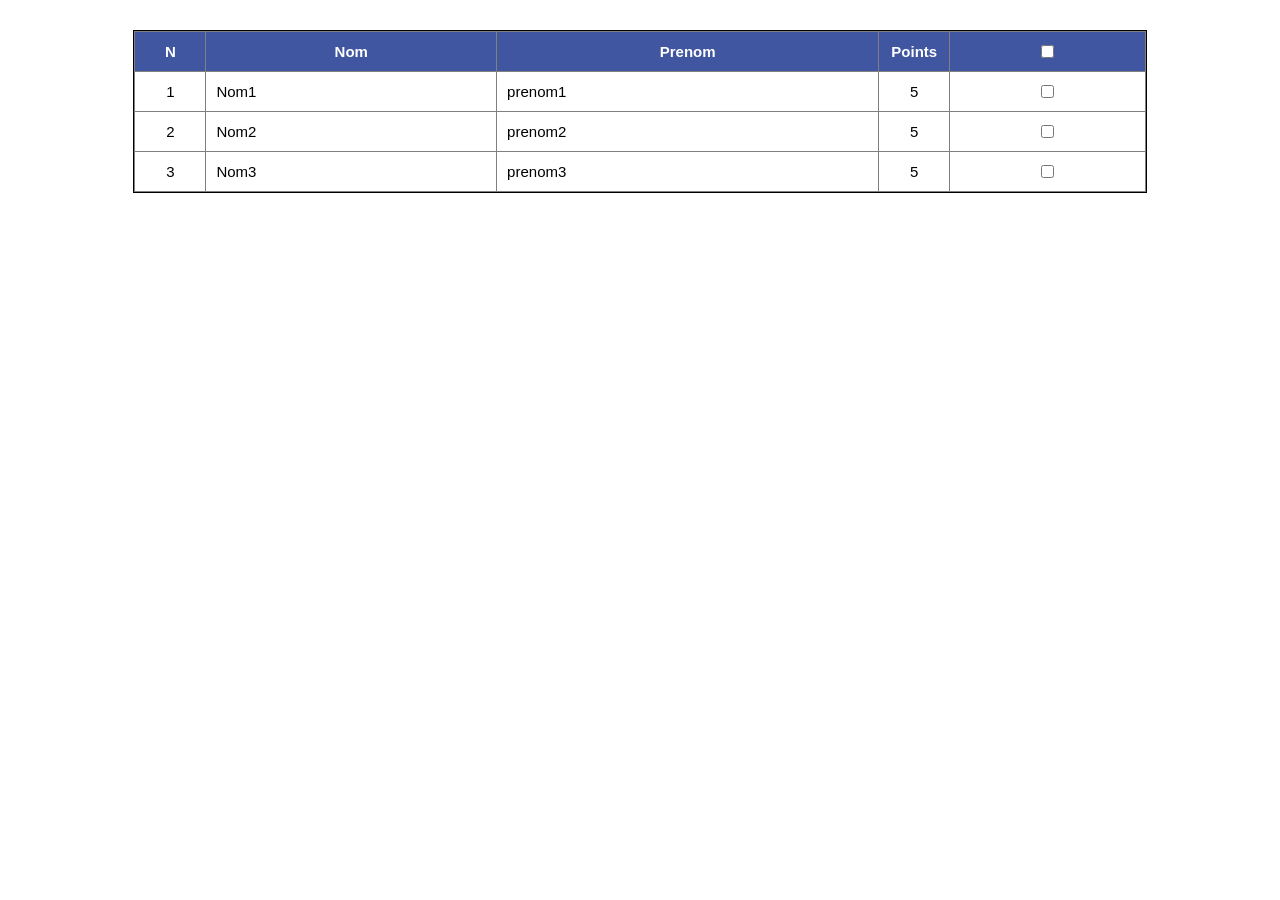
<file: etape1/index.html>
<!DOCTYPE html>
<html lang="fr">
<head>
<meta charset="utf-8">
<link rel="stylesheet" href="style.css">
</head>
<body>
    <div id="table_container">
    <table border="1">
        <thead>
            <tr>
            <th>N</th>
            <th>Nom</th>
            <th>Prenom</th>
            <th>Points</th>
            <th><input type="checkbox"/></th>
            </tr>
        </thead>
        <tbody>
            <tr>
                <td class="col_number">1</td>
                <td class="col_text">Nom1</td>
                <td class="col_text">prenom1</td>
                <td class="col_number">5</td>
                <td class="col_chkbox"><input type="checkbox"/></td>
            </tr>
            <tr>
                <td class="col_number">2</td>
                <td class="col_text" >Nom2</td>
                <td class="col_text">prenom2</td>
                <td class="col_number">5</td>
                <td class="col_chkbox"><input type="checkbox"/></td>
            </tr>
            <tr>
                <td class="col_number">3</td>
                <td class="col_text">Nom3</td>
                <td class="col_text">prenom3</td>
                <td class="col_number">5</td>
                <td class="col_chkbox"><input type="checkbox"/></td>
            </tr>
            
        </tbody>


    </table>
    </div>
</body>
</html>
</file>
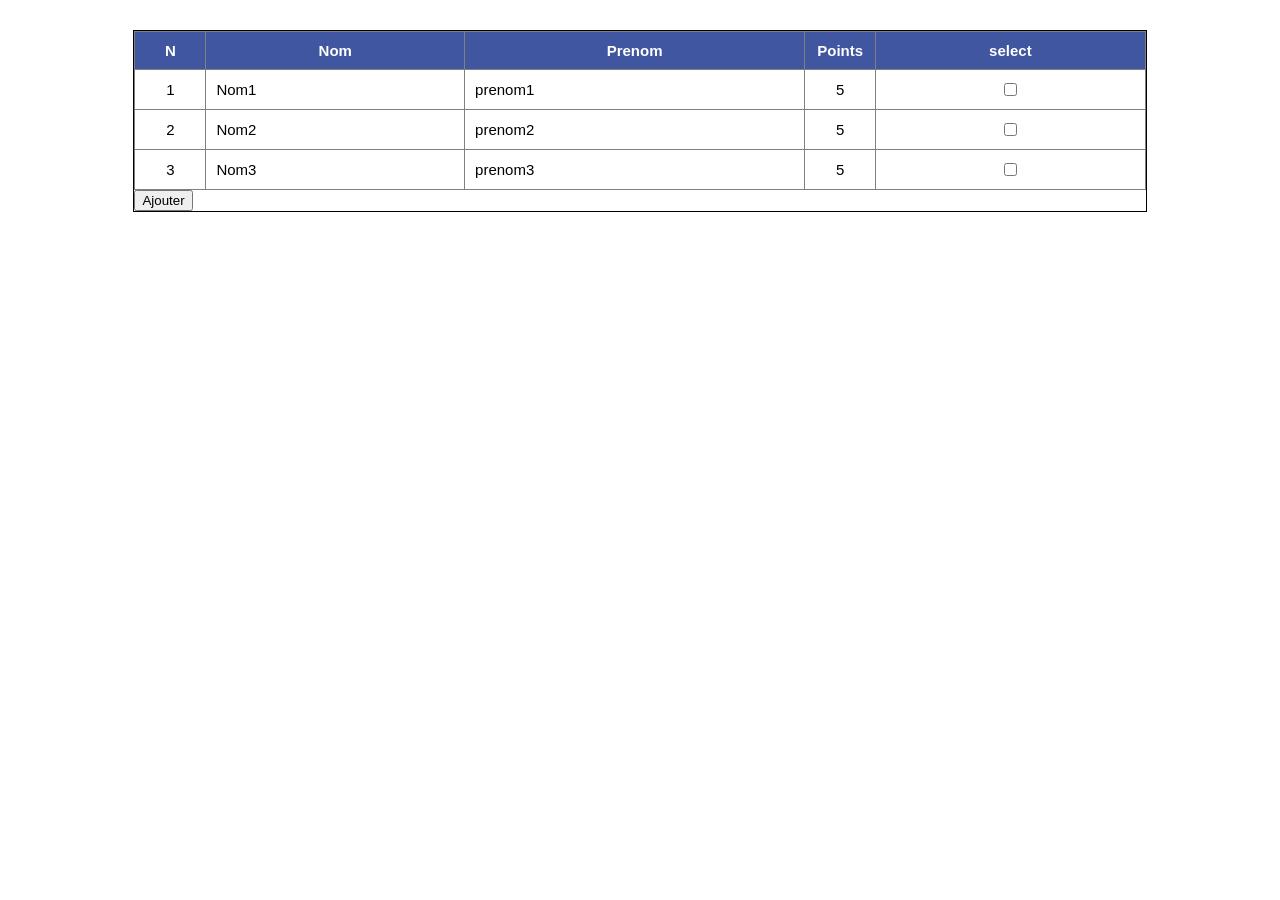
<file: etape2/index.html>
<!DOCTYPE html>
<html lang="fr">
<head>
<meta charset="utf-8">
<link rel="stylesheet" href="style.css">
<script src="script.js"></script>
</head>
<body>
    <div id="table_container">
    <table id="table" border="1">
        <thead>
            <tr>
            <th>N</th>
            <th>Nom</th>
            <th>Prenom</th>
            <th>Points</th>
            <th>select</th>
            </tr>
        </thead>
        <tbody>
            <tr>
                <td class="col_number">1</td>
                <td class="col_text">Nom1</td>
                <td class="col_text">prenom1</td>
                <td class="col_number">5</td>
                <td class="col_chkbox"><input type="checkbox"/></td>
            </tr>
            <tr>
                <td class="col_number">2</td>
                <td class="col_text" >Nom2</td>
                <td class="col_text">prenom2</td>
                <td class="col_number">5</td>
                <td class="col_chkbox"><input type="checkbox"/></td>
            </tr>
            <tr>
                <td class="col_number">3</td>
                <td class="col_text">Nom3</td>
                <td class="col_text">prenom3</td>
                <td class="col_number">5</td>
                <td class="col_chkbox"><input type="checkbox"/></td>
            </tr>
            
        </tbody>


    </table>
    <button onclick="doInsertRowTable(99, 'nom', 'prenom', 10)" >Ajouter</button>
    </div>
</body>
</html>
</file>
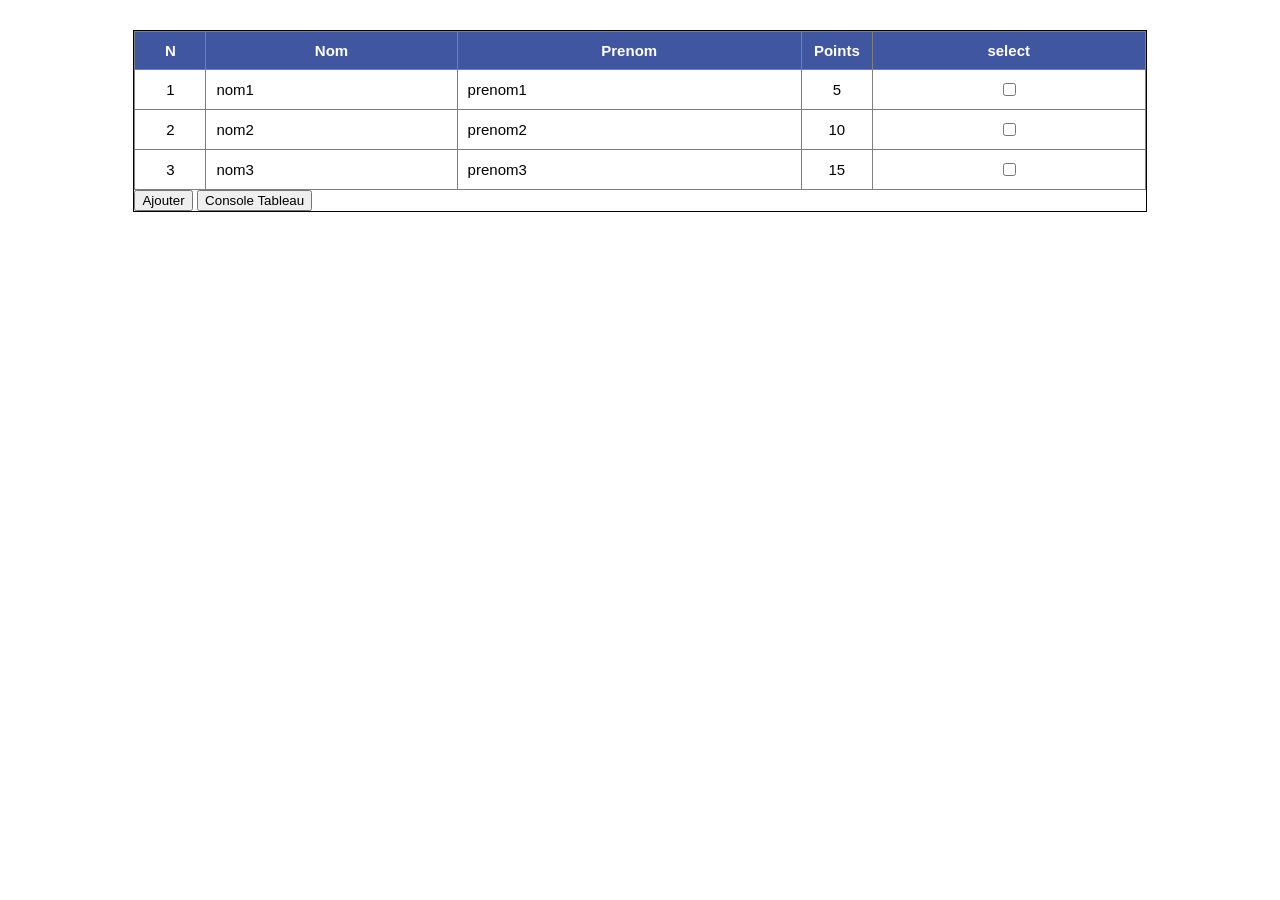
<file: etape3/index.html>
<!DOCTYPE html>
<html lang="fr">
<head>
<meta charset="utf-8">
<link rel="stylesheet" href="style.css">

</head>
<body>
    <div id="table_container">
    <table id="table" border="1">
        <thead>
            <tr>
            <th>N</th>
            <th>Nom</th>
            <th>Prenom</th>
            <th>Points</th>
            <th>select</th>
            </tr>
        </thead>
       
    </table>
    <button onclick="doInsertRowTable(99, 'nom', 'prenom', 10)" >Ajouter</button>
    <button onclick="ConsoleTableau()">Console Tableau</button>
    </div>
    <script src="script.js"></script>
</body>
</html>
</file>
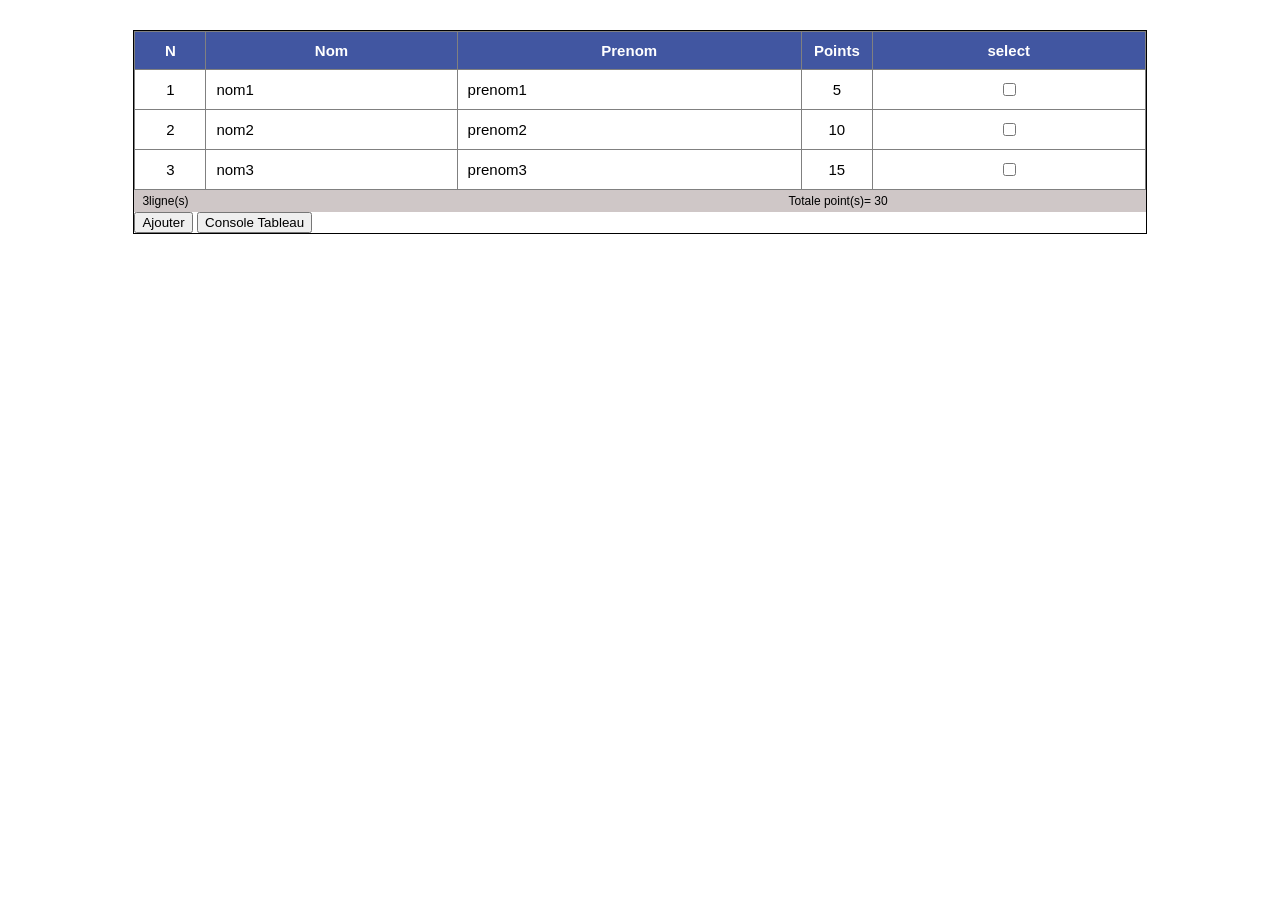
<file: etape4/index.html>
<!DOCTYPE html>
<html lang="fr">
<head>
<meta charset="utf-8">
<link rel="stylesheet" href="style.css">

</head>
<body>
    <div id="table_container">
    <table id="table" border="1">
        <thead>
            <tr>
            <th>N</th>
            <th>Nom </th>
            <th>Prenom</th>
            <th>Points</th>
            <th>select</th>
            </tr>
        </thead>
       
    </table>
    <div id="container_summary">
        <P id="p1">0 ligne(s)</P>
        <p id="p2"></p>
        <p id="p3">Totale point(s)= 0</p>
    </div>
    <button onclick="doInsert('nom', 'prenom', 10)" >Ajouter</button>
    <button onclick="ConsoleTableau()">Console Tableau</button>
    </div>
    <script src="script.js"></script>
</body>
</html>
</file>
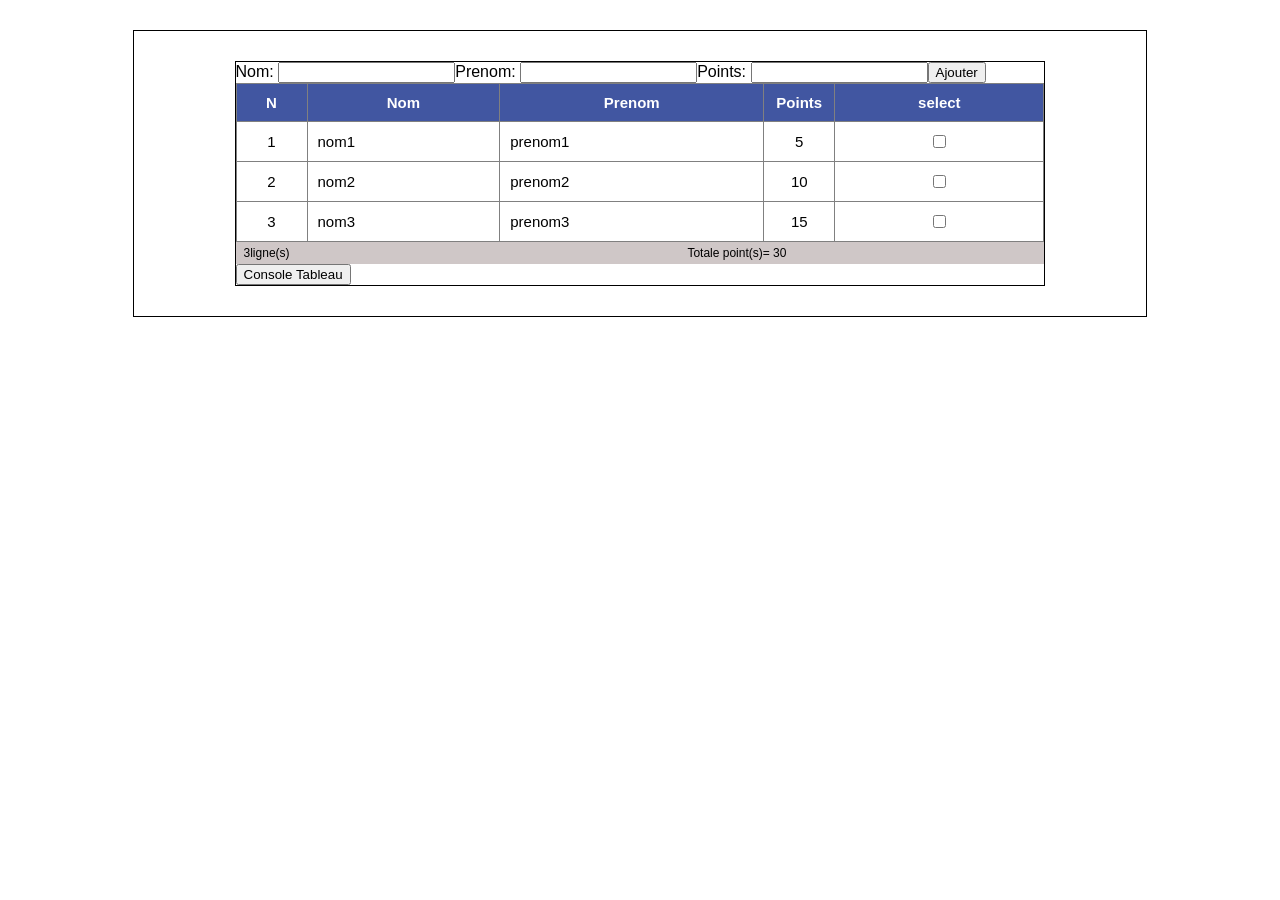
<file: etape5/index.html>
<!DOCTYPE html>
<html lang="fr">
<head>
<meta charset="utf-8">
<link rel="stylesheet" href="style.css">

</head>
<body>
    <div id="table_container">
        <div id="table_container">

        <div id="form_container">
            <div class="form_group">
                <label class="form_label">Nom:</label>
                <input type="text" id="form_nom" class="form_field"/>
            </div>
            <div class="form_group">
                <label class="form_label">Prenom:</label>
                <input type="text" id="form_prenom" class="form_field"/>
            </div>
            <div class="form_group">
                <label class="form_label">Points:</label>
                <input type="number" id="form_points" class="form_field"/>
            </div>
            <button onclick="doNewData()">
                Ajouter
            </button>
        </div>
    <table id="table" border="1">
        <thead>
            <tr>
            <th>N</th>
            <th>Nom </th>
            <th>Prenom</th>
            <th>Points</th>
            <th>select</th>
            </tr>
        </thead>
       
    </table>
    <div id="container_summary">
        <P id="p1">0 ligne(s)</P>
        <p id="p2"></p>
        <p id="p3">Totale point(s)= 0</p>
    </div>
    
    <button onclick="ConsoleTableau()">Console Tableau</button>
    </div>
    <script src="script.js"></script>
</body>
</html>
</file>
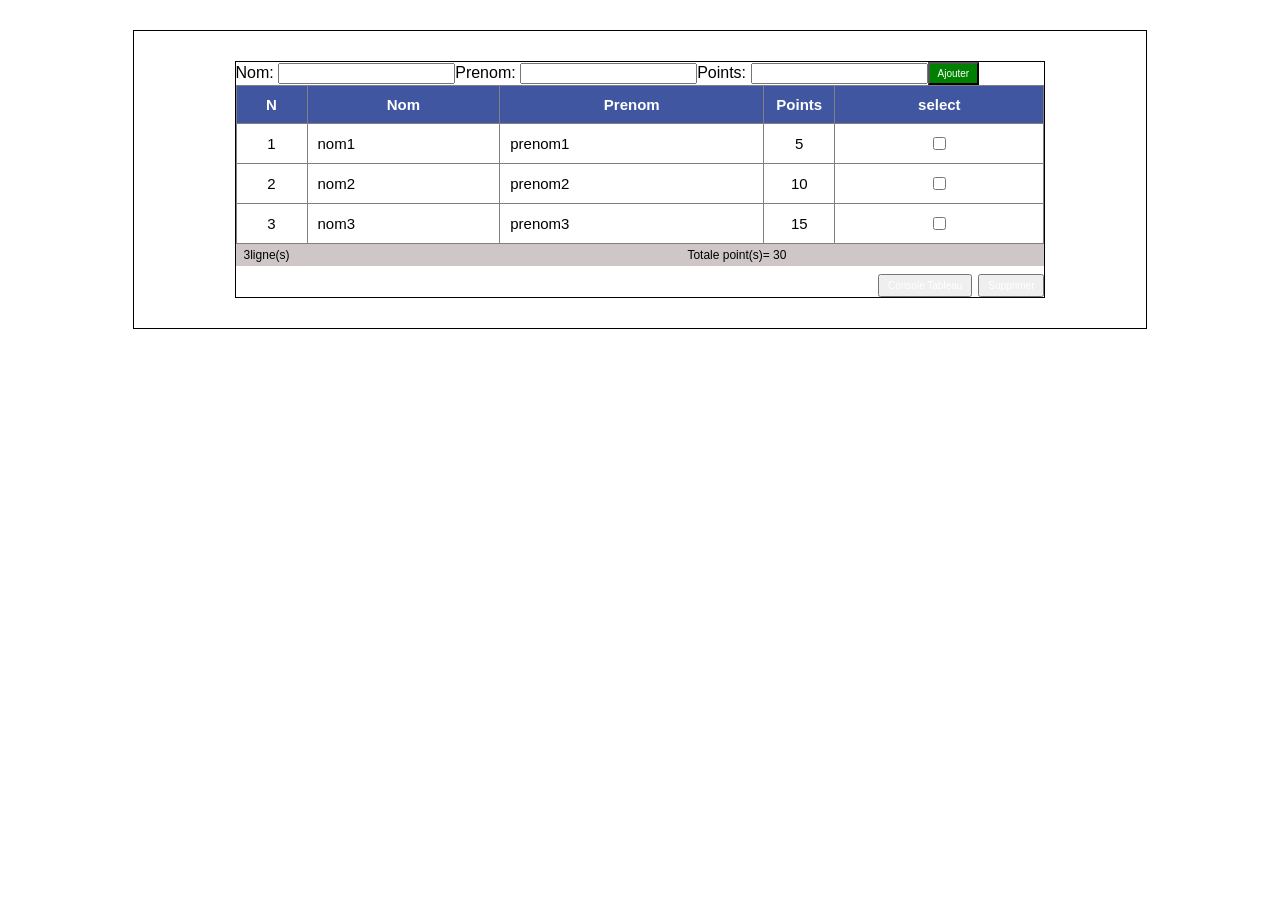
<file: etape6/index.html>
<!DOCTYPE html>
<html lang="fr">
<head>
<meta charset="utf-8">
<link rel="stylesheet" href="style.css">

</head>
<body>
    <div id="table_container">
        <div id="table_container">

        <div id="form_container">
            <div class="form_group">
                <label class="form_label">Nom:</label>
                <input type="text" id="form_nom" class="form_field"/>
            </div>
            <div class="form_group">
                <label class="form_label">Prenom:</label>
                <input type="text" id="form_prenom" class="form_field"/>
            </div>
            <div class="form_group">
                <label class="form_label">Points:</label>
                <input type="number" id="form_points" class="form_field"/>
            </div>
            <button class="btn-add" onclick="doNewData()">
                Ajouter
            </button>
        </div>
    <table id="table" border="1">
        <thead>
            <tr>
            <th>N</th>
            <th>Nom </th>
            <th>Prenom</th>
            <th>Points</th>
            <th>select</th>
            </tr>
        </thead>
       
    </table>
    <div id="container_summary">
        <P id="p1">0 ligne(s)</P>
        <p id="p2"></p>
        <p id="p3">Totale point(s)= 0</p>
    </div>
    <div id="container_btn">
    <button class="btn_consol" onclick="ConsoleTableau()">Console Tableau</button>
    <button class="btn-del" onclick="deleteRow()">Supprimer</button>
    </div>
</div>
    <script src="script.js"></script>
</body>
</html>
</file>
<file: etape1/style.css>
body{
    background: white;
}
#table_container{
    width: 80%;
    margin: 30px auto;
    background: white;
    border :1px solid black;
    font-family:Calibri, Arial,sans-serif;
}
table{
    width: 100%;
    border-collapse: collapse;
}
th{
    background: #4156a1;
    color: white;
    padding: 10px;
    font-size: 15px;

}
td{
    padding: 10px;
    font-size: 15px;
    border-bottom: #e3e3e3;
}
.col_number {
    width: 50px;
    text-align: center;

}
.col_text{
    text-align: left;

}
.col_chkbox{
    text-align: center;
}
</file>
<file: etape2/style.css>
body{
    background: white;
}
#table_container{
    width: 80%;
    margin: 30px auto;
    background: white;
    border :1px solid black;
    font-family:Calibri, Arial,sans-serif;
}
table{
    width: 100%;
    border-collapse: collapse;
}
th{
    background: #4156a1;
    color: white;
    padding: 10px;
    font-size: 15px;

}
td{
    padding: 10px;
    font-size: 15px;
    border-bottom: #e3e3e3;
}
.col_number {
    width: 50px;
    text-align: center;

}
.col_text{
    text-align: left;

}
.col_chkbox{
    text-align: center;
}
</file>
<file: etape3/style.css>
body{
    background: white;
}
#table_container{
    width: 80%;
    margin: 30px auto;
    background: white;
    border :1px solid black;
    font-family:Calibri, Arial,sans-serif;
}
table{
    width: 100%;
    border-collapse: collapse;
}
th{
    background: #4156a1;
    color: white;
    padding: 10px;
    font-size: 15px;

}
td{
    padding: 10px;
    font-size: 15px;
    border-bottom: #e3e3e3;
}
.col_number {
    width: 50px;
    text-align: center;

}
.col_text{
    text-align: left;

}
.col_chkbox{
    text-align: center;
}
</file>
<file: etape4/style.css>
body{
    background: white;
}
#table_container{
    width: 80%;
    margin: 30px auto;
    background: white;
    border :1px solid black;
    font-family:Calibri, Arial,sans-serif;
}
table{
    width: 100%;
    border-collapse: collapse;
}
th{
    background: #4156a1;
    color: white;
    padding: 10px;
    font-size: 15px;

}
td{
    padding: 10px;
    font-size: 15px;
    border-bottom: #e3e3e3;
}
.col_number {
    width: 50px;
    text-align: center;

}
.col_text{
    text-align: left;

}
.col_chkbox{
    text-align: center;
}
#container_summary{
    display: flex;
    justify-content: space-between;
    background-color: rgb(207, 199, 199);
    padding: 4px 8px;
    font-size: 12px;

}
#container_summary p{
    margin: 0;
}
#p2 {
    flex-grow: 1;
}
#container_summary #p3 {
    margin-right: 250px ;
}
</file>
<file: etape5/style.css>
body{
    background: white;
}
#table_container{
    width: 80%;
    margin: 30px auto;
    background: white;
    border :1px solid black;
    font-family:Calibri, Arial,sans-serif;
}
table{
    width: 100%;
    border-collapse: collapse;
}
th{
    background: #4156a1;
    color: white;
    padding: 10px;
    font-size: 15px;

}
td{
    padding: 10px;
    font-size: 15px;
    border-bottom: #e3e3e3;
}
.col_number {
    width: 50px;
    text-align: center;

}
.col_text{
    text-align: left;

}
.col_chkbox{
    text-align: center;
}
#container_summary{
    display: flex;
    justify-content: space-between;
    background-color: rgb(207, 199, 199);
    padding: 4px 8px;
    font-size: 12px;

}
#container_summary p{
    margin: 0;
}
#p2 {
    flex-grow: 1;
}
#container_summary #p3 {
    margin-right: 250px ;
}
#form_container{
    display: flex;
    align-items: center;
}
</file>
<file: etape6/style.css>
body{
    background: white;
}
#table_container{
    width: 80%;
    margin: 30px auto;
    background: white;
    border :1px solid black;
    font-family:Calibri, Arial,sans-serif;
}
table{
    width: 100%;
    border-collapse: collapse;
}
th{
    background: #4156a1;
    color: white;
    padding: 10px;
    font-size: 15px;

}
td{
    padding: 10px;
    font-size: 15px;
    border-bottom: #e3e3e3;
}
.col_number {
    width: 50px;
    text-align: center;

}
.col_text{
    text-align: left;

}
.col_chkbox{
    text-align: center;
}
#container_summary{
    display: flex;
    justify-content: space-between;
    background-color: rgb(207, 199, 199);
    padding: 4px 8px;
    font-size: 12px;

}
#container_summary p{
    margin: 0;
}
#p2 {
    flex-grow: 1;
}
#container_summary #p3 {
    margin-right: 250px ;
}
#form_container{
    display: flex;
    align-items: center;
}
button{
    padding: 4px 8px;
    font-size: 10px;
    color: white;
    cursor: pointer;
}
.btn-add{background-color: green;}
.btn_del{background-color: red;}
.btn-consol{background-color: rgb(158, 103, 21);}
#container_btn{
    display: flex;
    justify-content: flex-end;
    gap: 6px;
    margin-top: 8px;
}
</file>
